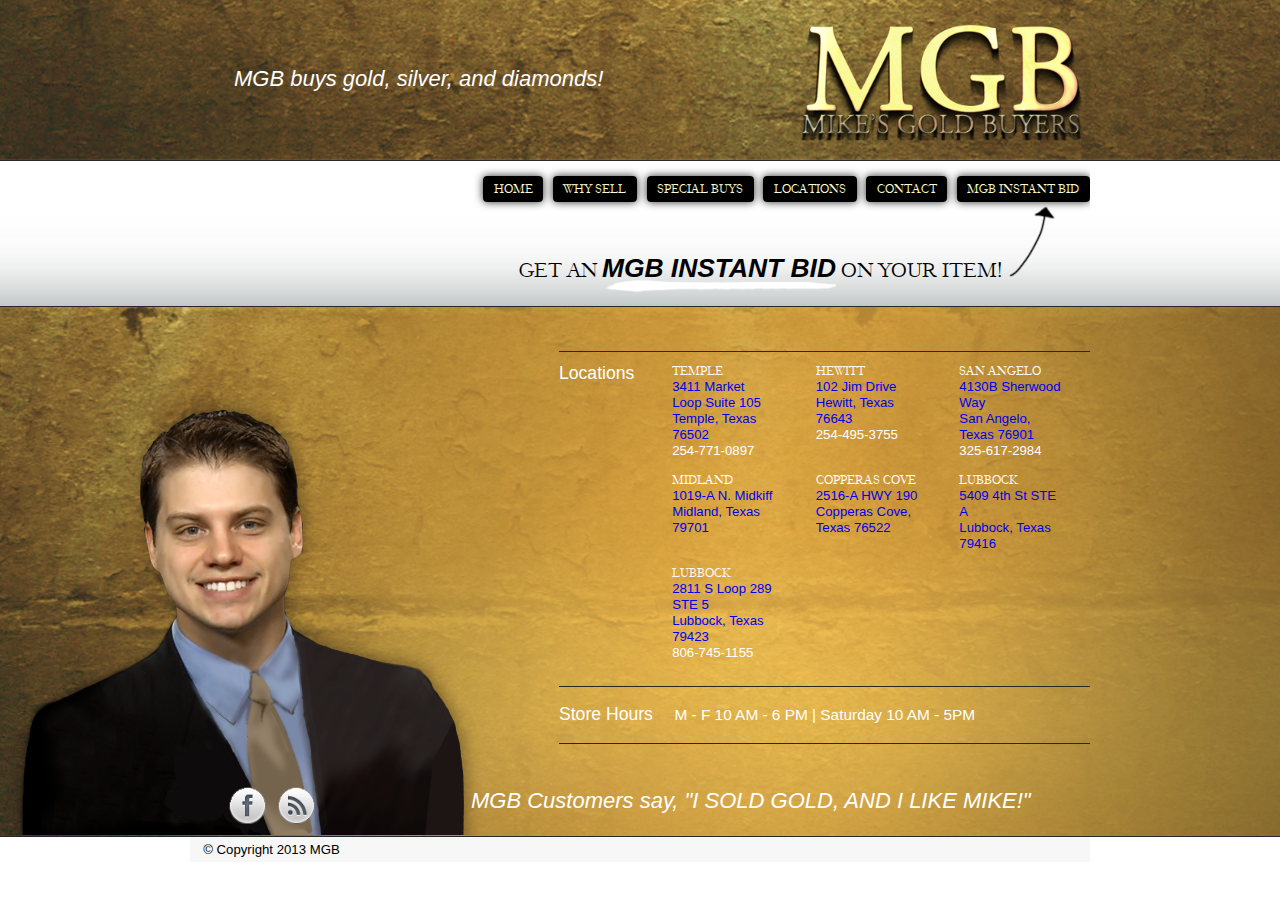
<file: index.html>
<!DOCTYPE html>
<html>
<head>
	<title>MGB - Mike's Gold Buyers</title>
	<meta name="viewport" id="vp" content="initial-scale=1.0,user-scalable=no,maximum-scale=1,width=device-width" />
	<script type="text/javascript" src="js/modernizr.js"></script>
	<link rel="stylesheet" type="text/css" href="fonts/stylesheet.css">
	<link rel="stylesheet" type="text/css" href="style.css">
	<link rel="stylesheet" type="text/css" href="mobile-style.css">
</head>
<body class="index">
	<div class="container">
			<div class="header">
				<div class="wrapper">
					<div class="tagline">
						<p>MGB buys gold, silver, and diamonds!</p>
					</div>
					<div class="logo">
						<img class="logo-img" src="img/mgblogo.png" alt="MGB"/>
					</div>
				</div>
			</div>
			<div class="home-banner">
				<div class="wrapper">
					<div class="nav">
						<ul class="nav-list">
							<li class="nav-list-item"><a href="index.html">Home</a></li>
							<li class="nav-list-item"><a href="whysell.html">Why Sell</a></li>
							<li class="nav-list-item"><a href="specialbuys.html">Special Buys</a></li>
							<li class="nav-list-item"><a href="locations.html">Locations</a></li>
							<li class="nav-list-item"><a href="contact.html">Contact</a></li>
							<li class="nav-list-item"><a href="instantbid.html">MGB Instant Bid</a></li>
						</ul>
					</div>
					<div class="home-quote">
						<p class="caps">Get an <span>MGB Instant Bid</span> on your item!</p><img src="img/arrow.png" />
					</div>
				</div>
				</div>
			<div class="footer">
				<div class="wrapper">
					<div class="home-locations">
						<table class="home-contact">
							<tr scope="row" class="contact-phone-row">
								<td valign="top"><span class="home-row-title">Locations</span></td>
								<td>
							<div class="contact-data">
							<div class="location">
								<span class="location-title caps">Temple</span><a class="location-phone" href="https://maps.google.com/maps?q=3411+Market+Loop+Suite+105+Temple,+Texas+76502&hl=en&ll=31.070267,-97.370313&spn=0.008418,0.015675&sll=31.072932,-97.377942&sspn=0.016835,0.03135&t=h&hnear=3411+Market+Loop+%23105,+Temple,+Texas+76502&z=17&layer=c&cbll=31.07023,-97.370208&panoid=EFplg6WUTCswxkoPw0XZTg&cbp=12,229.44,,0,20.07">3411 Market Loop Suite 105 <br />
									Temple, Texas 76502<br />
								</a><span class="location-phone">254-771-0897</a>
							</div>
							<div class="location">
								<span class="location-title caps">Hewitt</span><a class="location-phone" href="https://maps.google.com/maps?q=102+Jim+Drive++Hewitt,+Texas+76643&hl=en&ll=31.473246,-97.200476&spn=0.008382,0.015675&sll=31.473246,-97.200476&sspn=0.008437,0.015675&t=h&hnear=102+Jim+Dr,+Hewitt,+Texas+76643&z=17&layer=c&cbll=31.472582,-97.201539&panoid=DIbVsB54J1CThj4D8M8f8w&cbp=12,20.1,,1,1.62">102 Jim Drive <br />
									Hewitt, Texas 76643<br /></a>
								<span class="location-phone">254-495-3755</span>
							</div>
							<div class="location">
								<span class="location-title caps">San Angelo</span><a class="location-phone" href="https://maps.google.com/maps?q=4130B+Sherwood+Way++San+Angelo,+Texas+76901&hl=en&ll=31.439593,-100.490313&spn=0.007927,0.013196&sll=31.472582,-97.201539&sspn=0.00797,0.013196&t=h&hnear=4130+Sherwood+Way,+San+Angelo,+Texas+76904&z=17&layer=c&cbll=31.439479,-100.490524&panoid=GpqqxabRYyCvSDwciX9RqA&cbp=12,11.79,,0,10.53">4130B Sherwood Way <br />
									San Angelo, Texas 76901<br /></a>
								<span class="location-phone">325-617-2984</span>
							</div>
							<div class="location">
								<span class="location-title caps">Midland</span><a class="location-phone" href="https://maps.google.com/maps?q=1019-A+N.+Midkiff+Midland,+Texas+79701&hl=en&ll=31.999988,-102.118718&spn=0.001401,0.00165&sll=31.07023,-97.370208&sspn=0.008004,0.013196&t=h&hnear=1019+N+Midkiff+Rd,+Midland,+Texas+79701&z=20">1019-A N. Midkiff <br />
								Midland, Texas 79701
								</a>
							</div>
							<div class="location">
								<span class="location-title caps">Copperas Cove</span><a href="https://maps.google.com/maps?q=2516-A+HWY+190++Copperas+Cove,+Texas+76522&hl=en&ll=31.120154,-97.875953&spn=0.002812,0.003299&sll=31.999988,-102.118718&sspn=0.001401,0.00165&t=h&hnear=2516+E+Hwy+190,+Copperas+Cove,+Coryell,+Texas+76522&z=19" class="location-phone">2516-A HWY 190 <br />
									Copperas Cove, Texas 76522</a>
							</div>
							<div class="location">
								<span class="location-title caps">Lubbock</span><a class="location-phone" href="https://maps.google.com/maps?q=5409+4th+St+STE+A+&hl=en&ll=31.120154,-97.875953&spn=0.002812,0.003299&sll=31.120154,-97.875953&sspn=0.002812,0.003299&t=h&z=19">5409 4th St STE A <br />
									Lubbock, Texas 79416</a>
							</div>
							<div class="location">
								<span class="location-title caps">Lubbock</span><a class="location-phone" href="https://maps.google.com/maps?q=2811+Texas+289+Loop+Frontage+Rd+%235,+Lubbock,+Texas+79423&hl=en&ll=33.528999,-101.878608&spn=0.000726,0.001184&sll=33.568352,-101.943705&sspn=0.008215,0.018947&t=h&geocode=FfSZ_wEdIHft-Q&hnear=2811+Texas+289+Loop+Frontage+Rd+%235,+Lubbock,+Texas+79423&layer=c&cbll=33.528999,-101.878608&panoid=S2zd2EP5T-W3uZAtqmMMAg&cbp=12,139.7,,0,14.62&z=21">2811 S Loop 289 STE 5<br />
									Lubbock, Texas 79423<br/></a>
								<span class="location-phone">806-745-1155</span>
							</div>
							</div>
							</td>
							</tr>
							<tr scope="row" class="home-hours">
								<td class="home-row-title">
									Store Hours
								</td>
								<td>
									<span class="home-store-hours">M - F 10 AM - 6 PM | Saturday 10 AM - 5PM
									</span>
								</td>
							</tr>
						</table>
						<p class="tagline">MGB Customers say, <span class="caps">"I sold gold, and I like Mike!"</p>
					</div>
					<div class="social-media">
						<a href="http://www.facebook.com/mikesgoldbuyers"><img class="contact-icon" src="img/fb.png" alt="Facebook" /></a>
						<a href="#"><img class="contact-icon" src="img/rss.png" alt="" /></a>
					</div>
				</div>
			</div>
			<div class="mobile nav">
				<ul class="nav-list">
					<li class="nav-list-item"><a href="index.html">Home</a></li>
					<li class="nav-list-item"><a href="whysell.html">Why Sell</a></li>
					<li class="nav-list-item"><a href="specialbuys.html">Special Buys</a></li>
					<li class="nav-list-item"><a href="locations.html">Locations</a></li>
					<li class="nav-list-item"><a href="contact.html">Contact</a></li>
					<li class="nav-list-item"><a href="instantbid.html">MGB Instant Bid</a></li>
				</ul>
			</div>
			<div class="copyright">
				<div class="wrapper">
					<span>&copy; Copyright 2013 MGB</span>
				</div>
			</div>
			<img src="img/mike2.png" class="mike"/>
		</div>
	</div>
</body>
</html>
</file>
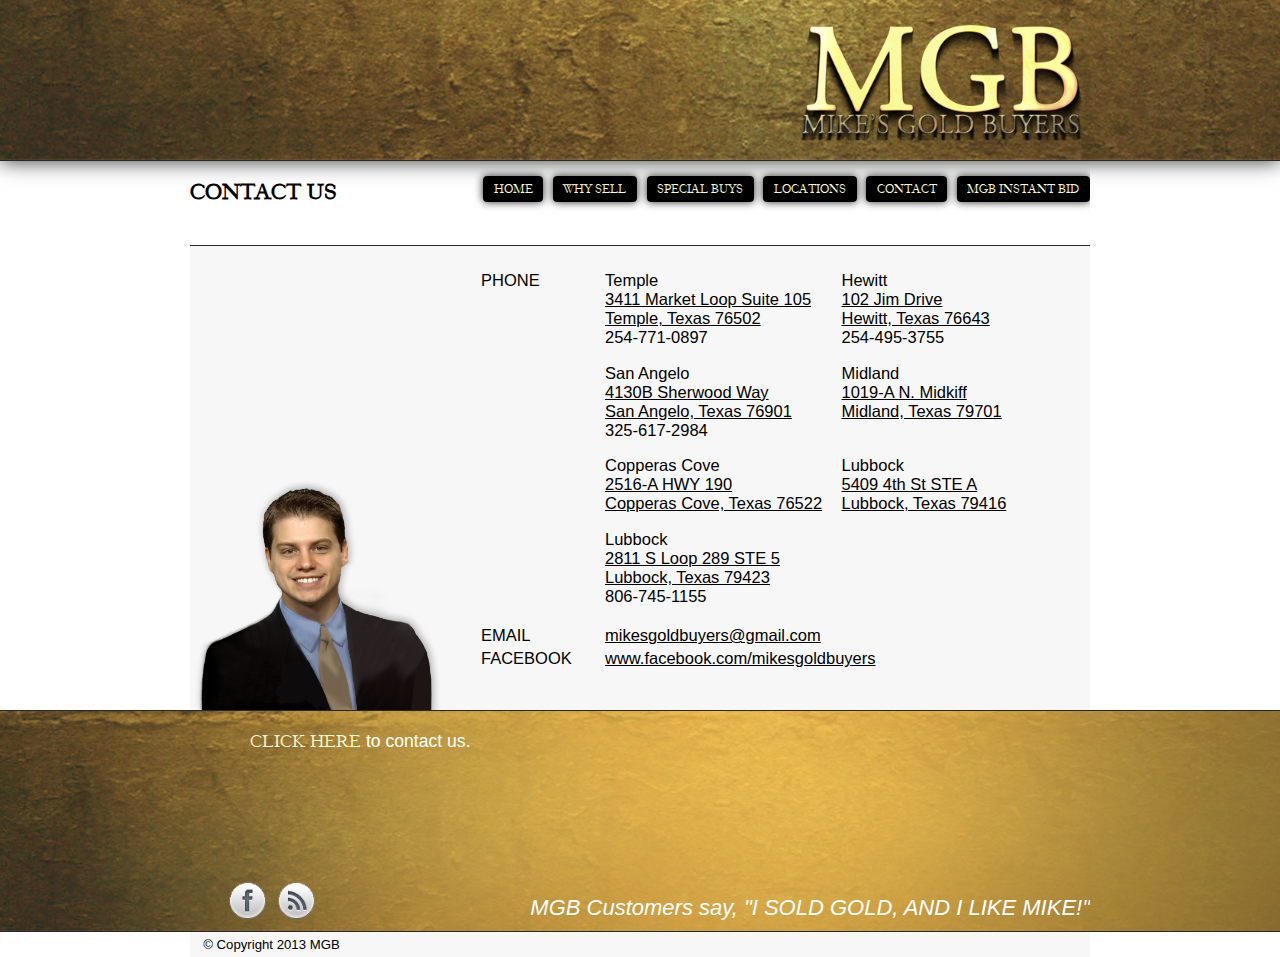
<file: contact.html>
<!DOCTYPE html>
<html>
<head>
	<title>MGB - Contact Us</title>
		<meta name="viewport" id="vp" content="initial-scale=1.0,user-scalable=no,maximum-scale=1,width=device-width" />
	<script type="text/javascript" src="js/modernizr.js"></script>
	<link rel="stylesheet" type="text/css" href="fonts/stylesheet.css">
	<link rel="stylesheet" type="text/css" href="style.css">
	<link rel="stylesheet" type="text/css" href="mobile-style.css">
</head>
<body  class="contactbody">
	<div class="container">
			<div class="header">
				<div class="wrapper">
					<div class="logo">
						<img class="logo-img" src="img/mgblogo.png" alt="MGB"/>
					</div>
				</div>
			</div>
			<div class="content-container">
				<div class="wrapper">
					<h1 class="page-title">Contact Us</h1>
					<div class="nav">
						<ul class="nav-list">
							<li class="nav-list-item"><a href="index.html">Home</a></li>
							<li class="nav-list-item"><a href="whysell.html">Why Sell</a></li>
							<li class="nav-list-item"><a href="specialbuys.html">Special Buys</a></li>
							<li class="nav-list-item"><a href="locations.html">Locations</a></li>
							<li class="nav-list-item"><a href="contact.html">Contact</a></li>
							<li class="nav-list-item"><a href="instantbid.html">MGB Instant Bid</a></li>
						</ul>
					</div>
					<div class="content">
						<table class="contact">
							<tr scope="row" class="contact-phone-row">
								<td valign="top" width="120px"><span class="caps">Phone</span></td>
								<td>
								<div class="contact-data">
							<div class="location">
								<span class="location-title">Temple</span>
								<a class="location-address" href="https://maps.google.com/maps?q=3411+Market+Loop+Suite+105+Temple,+Texas+76502&hl=en&ll=31.070267,-97.370313&spn=0.008418,0.015675&sll=31.072932,-97.377942&sspn=0.016835,0.03135&t=h&hnear=3411+Market+Loop+%23105,+Temple,+Texas+76502&z=17&layer=c&cbll=31.07023,-97.370208&panoid=EFplg6WUTCswxkoPw0XZTg&cbp=12,229.44,,0,20.07">3411 Market Loop Suite 105 <br />
									Temple, Texas 76502<br /></a>
								<span class="location-address">254-771-0897</span>
							</div>
							<div class="location">
							<span class="location-title">Hewitt</span>
								<a class="location-address" href="https://maps.google.com/maps?q=102+Jim+Drive++Hewitt,+Texas+76643&hl=en&ll=31.473246,-97.200476&spn=0.008382,0.015675&sll=31.473246,-97.200476&sspn=0.008437,0.015675&t=h&hnear=102+Jim+Dr,+Hewitt,+Texas+76643&z=17&layer=c&cbll=31.472582,-97.201539&panoid=DIbVsB54J1CThj4D8M8f8w&cbp=12,20.1,,1,1.62">102 Jim Drive <br />
									Hewitt, Texas 76643<br /></a>
								<span class="location-address">254-495-3755</span>
								</div>
							<div class="location clear">
								<span class="location-title">San Angelo</span>
								<a class="location-address" href="https://maps.google.com/maps?q=4130B+Sherwood+Way++San+Angelo,+Texas+76901&hl=en&ll=31.439593,-100.490313&spn=0.007927,0.013196&sll=31.472582,-97.201539&sspn=0.00797,0.013196&t=h&hnear=4130+Sherwood+Way,+San+Angelo,+Texas+76904&z=17&layer=c&cbll=31.439479,-100.490524&panoid=GpqqxabRYyCvSDwciX9RqA&cbp=12,11.79,,0,10.53">4130B Sherwood Way <br />
									San Angelo, Texas 76901<br /></a>
								<span class="location-address">325-617-2984</span>
							</div>
							<div class="location">
								<span class="location-title">Midland</span>
								<a class="location-address" href="https://maps.google.com/maps?q=1019-A+N.+Midkiff+Midland,+Texas+79701&hl=en&ll=31.999988,-102.118718&spn=0.001401,0.00165&sll=31.07023,-97.370208&sspn=0.008004,0.013196&t=h&hnear=1019+N+Midkiff+Rd,+Midland,+Texas+79701&z=20">1019-A N. Midkiff <br />
									Midland, Texas 79701</a>
							</div>
							<div class="location clear">
								<span class="location-title">Copperas Cove</span>
								<a class="location-address" href="https://maps.google.com/maps?q=2516-A+HWY+190++Copperas+Cove,+Texas+76522&hl=en&ll=31.120154,-97.875953&spn=0.002812,0.003299&sll=31.999988,-102.118718&sspn=0.001401,0.00165&t=h&hnear=2516+E+Hwy+190,+Copperas+Cove,+Coryell,+Texas+76522&z=19">2516-A HWY 190 <br />
									Copperas Cove, Texas 76522</a>
							</div>
							<div class="location">
								<span class="location-title">Lubbock</span>
								<a class="location-address" href="https://maps.google.com/maps?q=5409+4th+St+STE+A+&hl=en&ll=31.120154,-97.875953&spn=0.002812,0.003299&sll=31.120154,-97.875953&sspn=0.002812,0.003299&t=h&z=19">5409 4th St STE A <br />
									Lubbock, Texas 79416</a>
							</div>
							<div class="location">
								<span class="location-title">Lubbock</span><a class="location-phone" href="https://maps.google.com/maps?q=2811+Texas+289+Loop+Frontage+Rd+%235,+Lubbock,+Texas+79423&hl=en&ll=33.528999,-101.878608&spn=0.000726,0.001184&sll=33.568352,-101.943705&sspn=0.008215,0.018947&t=h&geocode=FfSZ_wEdIHft-Q&hnear=2811+Texas+289+Loop+Frontage+Rd+%235,+Lubbock,+Texas+79423&layer=c&cbll=33.528999,-101.878608&panoid=S2zd2EP5T-W3uZAtqmMMAg&cbp=12,139.7,,0,14.62&z=21">2811 S Loop 289 STE 5<br />
									Lubbock, Texas 79423<br/></a>
								<span class="location-phone">806-745-1155</span>
							</div>
							</td>
							</tr>
							<tr scope="row" class="contact-email">
								<td class="caps">
									Email
								</td>
								<td>
									<a href="mailto:mikesgoldbuyers@gmail.com">mikesgoldbuyers@gmail.com</a>
								</td>
							</tr>
							<tr scope="row" class="contact-facebook">
								<td class="caps">
									Facebook
								</td>
								<td>
									<a href="http://www.facebook.com/mikesgoldbuyers">www.facebook.com/mikesgoldbuyers</a>
								</td>
							</tr>
						</table>
						<img src="img/mike2.png" class="mike" />
						</div>
					</div>
				</div>
			</div>
			<div class="mobile nav">
				<ul class="nav-list">
					<li class="nav-list-item"><a href="index.html">Home</a></li>
					<li class="nav-list-item"><a href="whysell.html">Why Sell</a></li>
					<li class="nav-list-item"><a href="specialbuys.html">Special Buys</a></li>
					<li class="nav-list-item"><a href="locations.html">Locations</a></li>
					<li class="nav-list-item"><a href="contact.html">Contact</a></li>
					<li class="nav-list-item"><a href="instantbid.html">MGB Instant Bid</a></li>
				</ul>
			</div>
			<div class="footer">
				<div class="wrapper">
					<div class="contact-us-link">
						<a href="contact.html"><span>Click here</span> to contact us.</a>
					</div>
					<div class="social-media">
						<a href="http://www.facebook.com/mikesgoldbuyers"><img class="contact-icon" src="img/fb.png" alt="Facebook" /></a>
						<a href="#"><img class="contact-icon" src="img/rss.png" alt="" /></a>
					</div>
					<p class="tagline">MGB Customers say, <span class="caps">"I sold gold, and I like Mike!"</span></p>
				</div>
			</div>

			<div class="copyright">
				<div class="wrapper">
					<span>&copy; Copyright 2013 MGB</span>
				</div>
			</div>
		</div>
	</div>
</body>
</html>
</file>
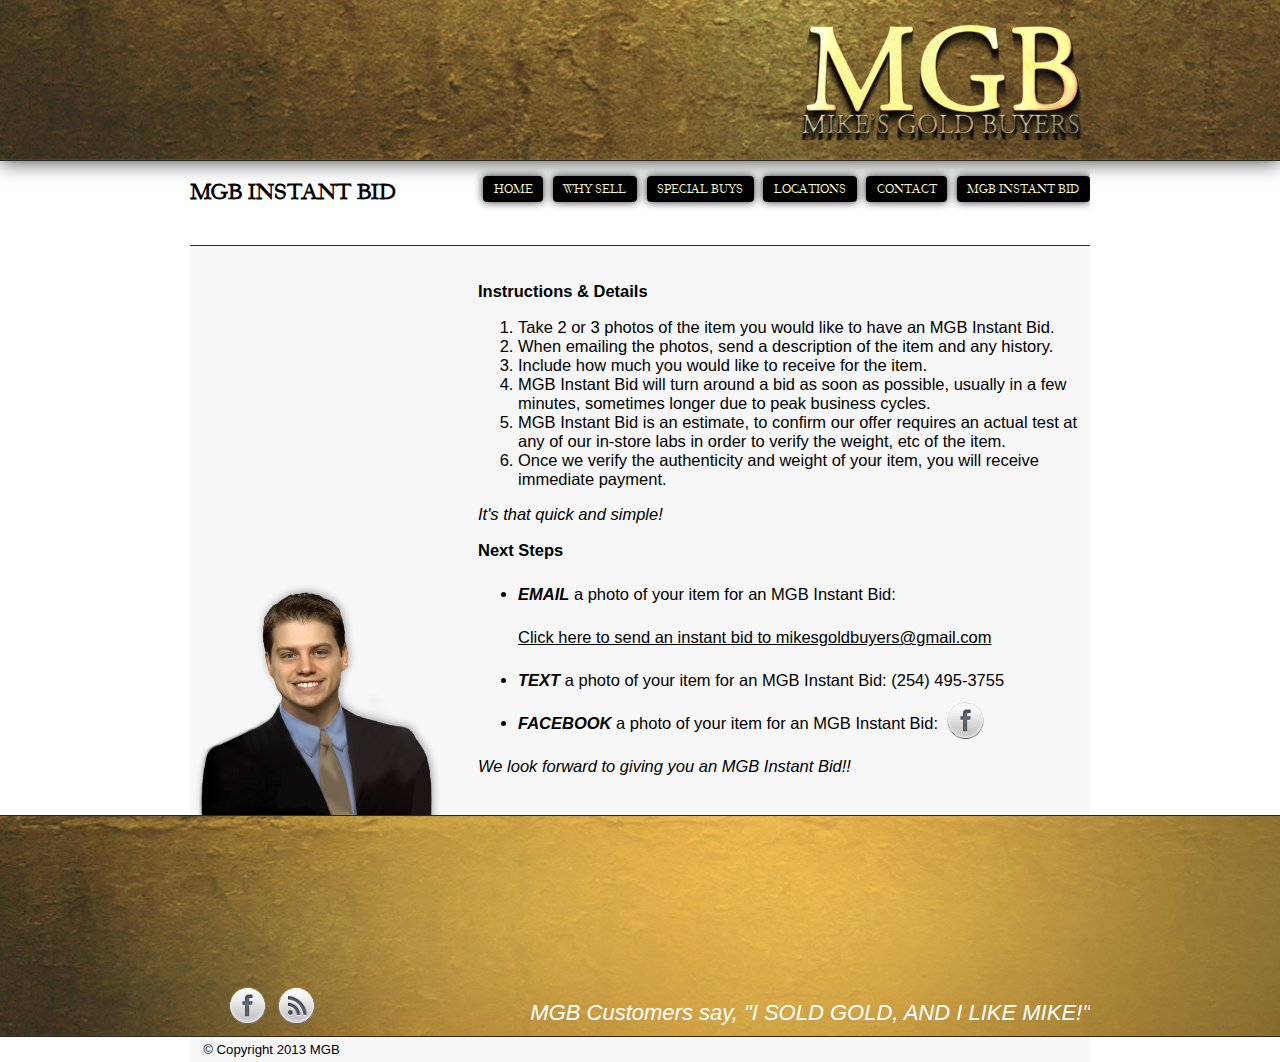
<file: instantbid.html>
<!DOCTYPE html>
<html>
<head>
	<title>MGB - MGB Instant Bid</title>
		<meta name="viewport" id="vp" content="initial-scale=1.0,user-scalable=no,maximum-scale=1,width=device-width" />
		<script type="text/javascript" src="js/modernizr.js"></script>	
	<link rel="stylesheet" type="text/css" href="fonts/stylesheet.css">
	<link rel="stylesheet" type="text/css" href="style.css">
	<link rel="stylesheet" type="text/css" href="mobile-style.css">
</head>
<body class="instantbid">
	<div class="container">
			<div class="header">
				<div class="wrapper">
					<div class="logo">
						<img class="logo-img" src="img/mgblogo.png" alt="MGB"/>
					</div>
				</div>
			</div>
			<div class="content-container">
				<div class="wrapper">
					<h1 class="page-title">MGB Instant Bid</h1>
					<div class="nav">
						<ul class="nav-list">
							<li class="nav-list-item"><a href="index.html">Home</a></li>
							<li class="nav-list-item"><a href="whysell.html">Why Sell</a></li>
							<li class="nav-list-item"><a href="specialbuys.html">Special Buys</a></li>
							<li class="nav-list-item"><a href="locations.html">Locations</a></li>
							<li class="nav-list-item"><a href="contact.html">Contact</a></li>
							<li class="nav-list-item"><a href="instantbid.html">MGB Instant Bid</a></li>
						</ul>	
					</div>
					<div class="content">
						<div class="instant-bid">
							<h2>Instructions & Details</h2>
							<ol>
								<li>Take 2 or 3 photos of the item you would like to have an MGB Instant Bid.</li>
								<li>When emailing the photos, send a description of the item and any history.</li>
								<li>Include how much you would like to receive for the item.</li>
								<li>MGB Instant Bid will turn around a bid as soon as possible, usually in a few minutes, sometimes longer due to peak business cycles.</li>
								<li>MGB Instant Bid is an estimate, to confirm our offer requires an actual test at any of our in-store labs in order to verify the weight, etc of the item.</li>
								<li>Once we verify the authenticity and weight of your item, you will receive immediate payment.</li>
							</ol>
								<p>It's that quick and simple!</p>
								
						<h2>Next Steps</h2>
							<ul>
							<li class="instant-bid-item"><span class="caps">Email</span> a photo of your item for an MGB Instant Bid: <br /><a href="mailto:mikesgoldbuyers@gmail.com?subject=Instant%20Bid&body=Name:
								%0A%0AItem description:
								%0A%0AWhat would you want to receive for the item:
								%0A%0APhone number:">Click here to send an instant bid to mikesgoldbuyers@gmail.com</a></li>
							<li class="instant-bid-item"><span class="caps">Text</span> a photo of your item for an MGB Instant Bid: (254) 495-3755</li>
							<li class="instant-bid-item fl"><span class="caps">Facebook</span> a photo of your item for an MGB Instant Bid: </li><a href="http://www.facebook.com/mikesgoldbuyers"><img class="contact-icon" src="img/fb.png" alt="Facebook" /></a>
						</ul>
						<p>We look forward to giving you an MGB Instant Bid!!</p>
						</div>
						<img src="img/mike2.png" class="mike" />
					</div>
				</div>
			</div>
			<div class="mobile nav">
				<ul class="nav-list">
					<li class="nav-list-item"><a href="index.html">Home</a></li>
					<li class="nav-list-item"><a href="whysell.html">Why Sell</a></li>
					<li class="nav-list-item"><a href="specialbuys.html">Special Buys</a></li>
					<li class="nav-list-item"><a href="locations.html">Locations</a></li>
					<li class="nav-list-item"><a href="contact.html">Contact</a></li>
					<li class="nav-list-item"><a href="instantbid.html">MGB Instant Bid</a></li>
				</ul>	
			</div>
			<div class="footer">
				<div class="wrapper">
					<div class="social-media">
						<a href="http://www.facebook.com/mikesgoldbuyers"><img class="contact-icon" src="img/fb.png" alt="Facebook" /></a>
						<a href="#"><img class="contact-icon" src="img/rss.png" alt="" /></a>
					</div>
					<p class="tagline">MGB Customers say, <span class="caps">"I sold gold, and I like Mike!"</span></p>
				</div>
			</div>

			<div class="copyright">
				<div class="wrapper">
					<span>&copy; Copyright 2013 MGB</span>
				</div>
			</div>
		</div>
	</div>
</body>
</html>
</file>
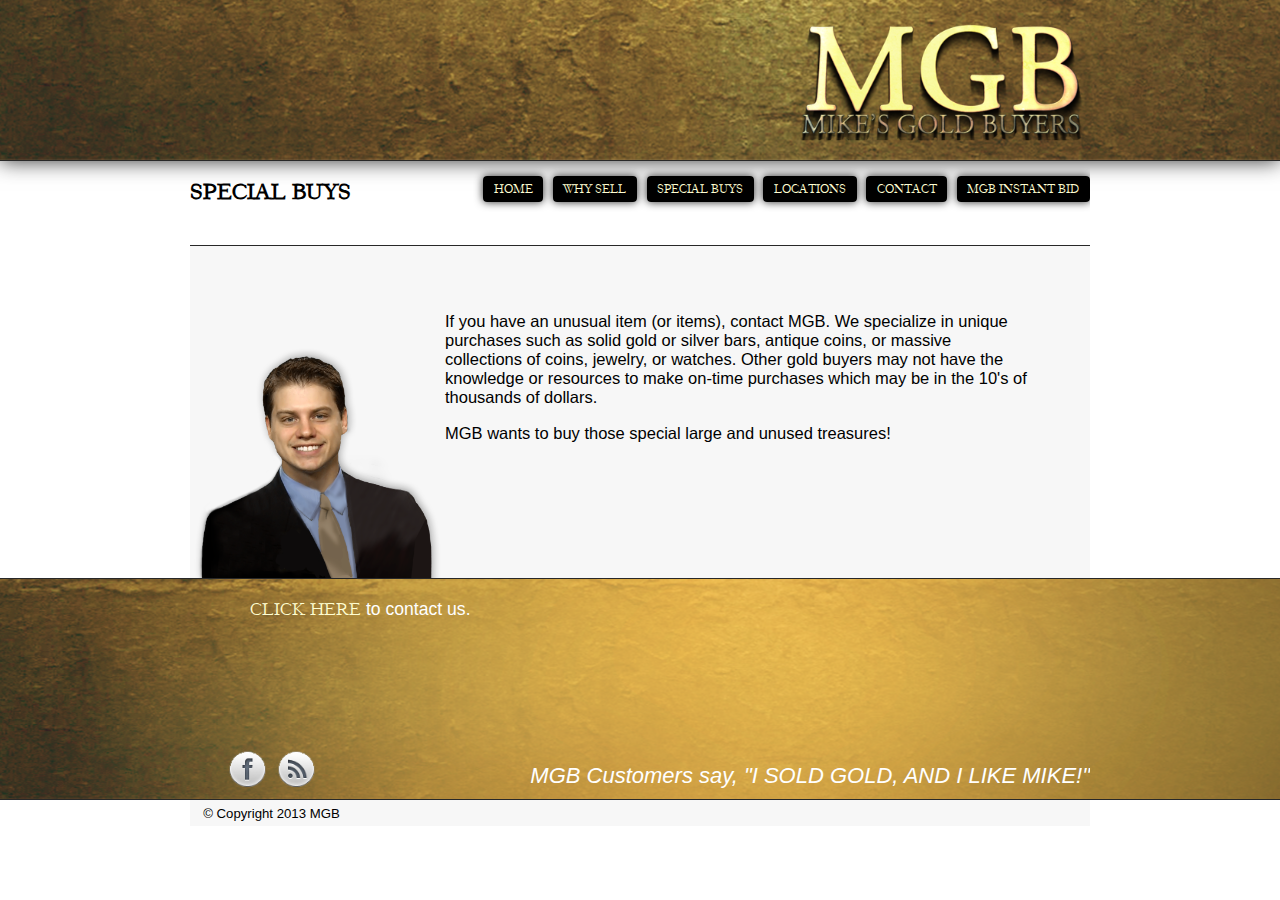
<file: specialbuys.html>
<!DOCTYPE html>
<html>
<head>
	<title>MGB - Special Buys</title>
		<meta name="viewport" id="vp" content="initial-scale=1.0,user-scalable=no,maximum-scale=1,width=device-width" />
		<script type="text/javascript" src="js/modernizr.js"></script>
	<link rel="stylesheet" type="text/css" href="fonts/stylesheet.css">
	<link rel="stylesheet" type="text/css" href="style.css">
	<link rel="stylesheet" type="text/css" href="mobile-style.css">
</head>
<body class="specialbuys">
	<div class="container">
			<div class="header">
				<div class="wrapper">
					<div class="logo">
						<img class="logo-img" src="img/mgblogo.png" alt="MGB"/>
					</div>
				</div>
			</div>
			<div class="content-container">
				<div class="wrapper">
					<h1 class="page-title">Special Buys</h1>
					<div class="nav">
						<ul class="nav-list">
							<li class="nav-list-item"><a href="index.html">Home</a></li>
							<li class="nav-list-item"><a href="whysell.html">Why Sell</a></li>
							<li class="nav-list-item"><a href="specialbuys.html">Special Buys</a></li>
							<li class="nav-list-item"><a href="locations.html">Locations</a></li>
							<li class="nav-list-item"><a href="contact.html">Contact</a></li>
							<li class="nav-list-item"><a href="instantbid.html">MGB Instant Bid</a></li>
						</ul>	
					</div>
					<div class="content">
						<p>If you have an unusual item (or items), contact MGB. We specialize in unique purchases such as solid gold or silver bars, antique coins, or massive collections of coins, jewelry, or watches. Other gold buyers may not have the knowledge or resources to make on-time purchases which may be in the 10's of thousands of dollars.</p>
						<p>MGB wants to buy those special large and unused treasures!</p>
						<img src="img/mike2.png" class="mike" />
					</div>
				</div>
			</div>
			<div class="mobile nav">
				<ul class="nav-list">
					<li class="nav-list-item"><a href="index.html">Home</a></li>
					<li class="nav-list-item"><a href="whysell.html">Why Sell</a></li>
					<li class="nav-list-item"><a href="specialbuys.html">Special Buys</a></li>
					<li class="nav-list-item"><a href="locations.html">Locations</a></li>
					<li class="nav-list-item"><a href="contact.html">Contact</a></li>
					<li class="nav-list-item"><a href="instantbid.html">MGB Instant Bid</a></li>
				</ul>	
			</div>
			<div class="footer">
				<div class="wrapper">
					<div class="contact-us-link">
						<a href="contact.html"><span>Click here</span> to contact us.</a>
					</div>
					<div class="social-media">
						<a href="http://www.facebook.com/mikesgoldbuyers"><img class="contact-icon" src="img/fb.png" alt="Facebook" /></a>
						<a href="#"><img class="contact-icon" src="img/rss.png" alt="" /></a>
					</div>
					<p class="tagline">MGB Customers say, <span class="caps">"I sold gold, and I like Mike!"</span></p>
				</div>
			</div>

			<div class="copyright">
				<div class="wrapper">
					<span>&copy; Copyright 2013 MGB</span>
				</div>
			</div>
		</div>
	</div>
</body>
</html>
</file>
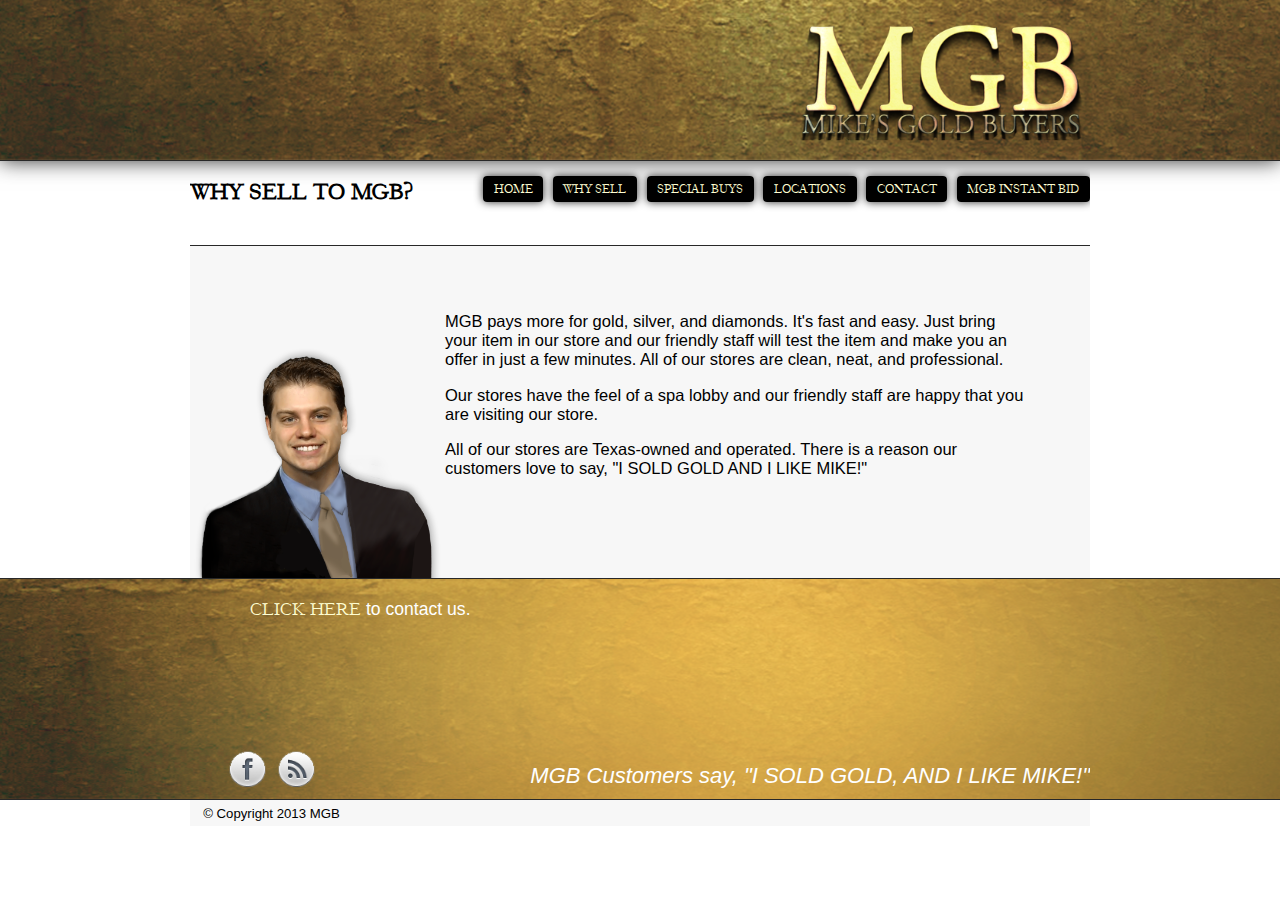
<file: whysell.html>
<!DOCTYPE html>
<html>
<head>
	<title>MGB - Why Sell To MGB?</title>
		<meta name="viewport" id="vp" content="initial-scale=1.0,user-scalable=no,maximum-scale=1,width=device-width" />
	<script type="text/javascript" src="js/modernizr.js"></script>		
	<link rel="stylesheet" type="text/css" href="fonts/stylesheet.css">
	<link rel="stylesheet" type="text/css" href="style.css">
	<link rel="stylesheet" type="text/css" href="mobile-style.css">

</head>
<body class="whysell">
	<div class="container">
			<div class="header">
				<div class="wrapper">
					<div class="logo">
						<img class="logo-img" src="img/mgblogo.png" alt="MGB"/>
					</div>
				</div>
			</div>
			<div class="content-container">
				<div class="wrapper">
					<h1 class="page-title">Why Sell to MGB?</h1>
					<div class="nav">
						<ul class="nav-list">
							<li class="nav-list-item"><a href="index.html">Home</a></li>
							<li class="nav-list-item"><a href="whysell.html">Why Sell</a></li>
							<li class="nav-list-item"><a href="specialbuys.html">Special Buys</a></li>
							<li class="nav-list-item"><a href="locations.html">Locations</a></li>
							<li class="nav-list-item"><a href="contact.html">Contact</a></li>
							<li class="nav-list-item"><a href="instantbid.html">MGB Instant Bid</a></li>
						</ul>	
					</div>
					<div class="content">
						<p>MGB pays more for gold, silver, and diamonds. It's fast and easy. Just bring your item in our store and our friendly staff will test the item and make you an offer in just a few minutes. All of our stores are clean, neat, and professional.</p>
						<p>Our stores have the feel of a spa lobby and our friendly staff are happy that you are visiting our store.</p>
						<p>All of our stores are Texas-owned and operated. There is a reason our customers love to say, "I SOLD GOLD AND I LIKE MIKE!"</p>
						<img src="img/mike2.png" class="mike" />
					</div>
				</div>
			</div>
			<div class="mobile nav">
				<ul class="nav-list">
					<li class="nav-list-item"><a href="index.html">Home</a></li>
					<li class="nav-list-item"><a href="whysell.html">Why Sell</a></li>
					<li class="nav-list-item"><a href="specialbuys.html">Special Buys</a></li>
					<li class="nav-list-item"><a href="locations.html">Locations</a></li>
					<li class="nav-list-item"><a href="contact.html">Contact</a></li>
					<li class="nav-list-item"><a href="instantbid.html">MGB Instant Bid</a></li>
				</ul>	
			</div>
			<div class="footer">
				<div class="wrapper">
					<div class="contact-us-link">
						<a href="contact.html"><span>Click here</span> to contact us.</a>
					</div>
					<div class="social-media">
						<a href="http://www.facebook.com/mikesgoldbuyers"><img class="contact-icon" src="img/fb.png" alt="Facebook" /></a>
						<a href="#"><img class="contact-icon" src="img/rss.png" alt="" /></a>
					</div>
					<p class="tagline">MGB Customers say, <span class="caps">"I sold gold, and I like Mike!"</span></p>
				</div>
			</div>
			
			<div class="copyright">
				<div class="wrapper">
					<span>&copy; Copyright 2013 MGB</span>
				</div>
			</div>
		</div>
	</div>
</body>
</html>
</file>
<file: fonts/stylesheet.css>
/* Generated by Font Squirrel (http://www.fontsquirrel.com) on March 27, 2013 06:42:41 PM America/New_York */



@font-face {
    font-family: 'GarogierRegular';
    src: url('Garogier_unhinted-webfont.eot');
    src: url('Garogier_unhinted-webfont.eot?#iefix') format('embedded-opentype'),
         url('Garogier_unhinted-webfont.woff') format('woff'),
         url('Garogier_unhinted-webfont.ttf') format('truetype'),
         url('Garogier_unhinted-webfont.svg#GarogierRegular') format('svg');
    font-weight: normal;
    font-style: normal;

}
</file>
<file: style.css>
body{
	font-family: Arial, serif;
	font-size: 11px;
	margin: 0;
	min-width: 880px;
}
a,
a > img{
	text-decoration: none;
	border: 0;
}
.container{
	margin: 0 auto;
	position: relative;
}
.header{
	background: url("img/header-bg.png") no-repeat;
	background-position: center bottom;
	background-size: auto;
	overflow: hidden;
	height: 160px;
	box-shadow: 0px 0px 20px #333;
	border-bottom: 1px solid #282828;
}
.wrapper{
	max-width: 900px;
	margin: 0 auto;
	overflow: hidden;
}
.tagline{
	float: left;
	display: block;
	color: #fff;
	font-family: Arial, sans-serif;
	font-size: 2em;
	margin-left: 2em;
	margin-top: 2em;
	font-style: italic;
}
.whysell .tagline,
.specialbuys .tagline,
.instantbid .tagline,
.contactbody .tagline,
.locations .tagline{
	float: none;
	position: absolute;
	bottom: 0;
	right: 0;
	margin-bottom: 10px;
}
.logo{
	float: right;
}
.logo-img{
	width: 300px;
	margin-top: 18px;
}
.content-container{
	clear: both;
	overflow: hidden;
}

.page-title{
	float: left;
	text-transform: uppercase;
	font-family: 'GarogierRegular', Garamond, serif;
	font-size: 2.2em;
}
.nav{
	margin-top: .8em;
	float: right;
}
.nav-list{
	list-style-type: none;
}
.nav-list-item{
	display: inline-block;
	margin-left: .6em;
}
.nav-list-item > a{
	background-color: #000;
	color: #FFFED2;
	font-size: 1.2em;
	font-family: 'GarogierRegular', Garamond, serif;
	text-transform: uppercase;
	text-decoration: none;
	padding: .4em .8em;
	border-radius: 4px;
	box-shadow: 0px 0px 8px #282828;
}
.content{
	clear: both;
	float: left;
	margin-top: 2em;
	background-color: #F7F7F7;
	width: 100%;
	padding: 2em 0;
	border-top: 1px solid #282828;
	position: relative;
	min-height: 200px;
}

.content > p,
.locations-data,
.contact{
	margin: 0 60px 1em 60px;
	font-size: 1.5em;
}
.content > p{
	margin-left: 0;
	width: 65%;
	float: right;
}
.instant-bid,
.contact{
	width: 68%;
	float: right;
}
.locations-data{
	margin: 2em 0 1em 0;
	width: 68%;
	font-size: 1.4em;
	float: right;
	overflow: hidden;
}
.contact{
	margin-right: 0;
}

.location{
	width: 185px;
	padding: .5em .5em 2em .5em;
	float: left;
}
.contact a,
.instant-bid a{
	color: #000;
	text-decoration: underline;
}
.contactbody .location{
	padding: 0;
	margin-bottom: 1em;
	margin-right: 1em;
}
#map_canvas {
    width: auto;
    padding: 0;
    margin: 0;
    margin-top: -2em;
    margin-bottom: 2em;
    height: 320px;
}
.instant-bid ol,
.instant-bid p,
.instant-bid-item{
	font-size: 1.5em;
}
.instant-bid p{
	font-style: italic;
}
.instant-bid-item{
	line-height: 2.6em;
}
.instant-bid-item > span{
	font-weight: bold;
	font-style: italic;
}
.contact-icon{
	width:50px;
}
.footer{
	background: url("img/footer-bg.png") no-repeat;
	background-position: center bottom;
	background-size: auto;
	overflow: hidden;
	min-height: 220px;
	position: relative;
	clear: both;
	border-top: 1px solid #282828;
	border-bottom: 1px solid #282828;
}
.social-media{
	z-index: 10;
	position: absolute;
    bottom: 10px;
    left: 30px;
}
.copyright{
	clear: both;
	font-size: 1.2em;
	font-family: Arial, sans-serif;
}
.copyright > .wrapper{
	background-color: #F7F7F7;
	padding: .4em 0;
}
.copyright > .wrapper > span{
	padding-left: 1em;
}
.footer > .wrapper{
	min-height: 220px;
	position: relative;
}

.clear{
	clear: both;
}
.caps{
	text-transform: uppercase;
}
.fl{
	float: left;
}
.mobile{
	display: none;
}

/*****Home page specific *****/
.home-banner{
	background: url("img/home-banner-bg.png") repeat-x;
	background-position: bottom center;
	height: 145px;
	overflow: hidden;
}
.home-quote{
	clear: both;
	float: right;
	margin-right: 30px;
}
.home-quote > p{
	margin: 0; 
	font-size: 2em;
	float: left;
	display: inline-block;
	margin-top: 1.6em;
	font-family: 'GarogierRegular', Garamond, serif;
}
.home-quote > p > span{ 
	font-weight: bold;
	font-style: italic;
	font-size: 1.2em;
	font-family: Arial, sans-serif;
	background: url(img/underline.png) no-repeat;
	padding-bottom: 22px;
	line-height: 50px;
	background-position: bottom left;
}
.home-quote > img{
	float: right;
	margin-top: -8px;
} 
.home-row-title{
	font-size: 1.6em;
	width: 100px;
	font-family: Arial, sans-serif;
}
.home-locations{
	margin-top: 4em;
	width: 59%;
	float: right;
	color: white;
	border-collapse: collapse;
}
table.home-contact{
	border-collapse: collapse;
	border-top: 1px solid #282828;
}
.home-contact td{
	padding: 1em 0;
	border-bottom: 1px solid #282828;
}
.home-locations .location{
	width: 104px;
	padding: 0 2em 1em 1em;
	font-family: 'GarogierRegular', Garamond, serif;
	font-size: 1.2em;
}
.home-locations .location-phone{
	font-family: Arial, sans-serif;
}
.home-store-hours{
	font-family: Arial, sans-serif;
	font-size: 1.4em;
	padding-left: 1em;
}
.home-locations .tagline{
	margin-left: -4em;
}
.index .footer{
	min-height: 400px;
}
.index .footer > .wrapper{
	min-height: 400px;
	position: relative;
	z-index: 20;
}
.mike{
    position: absolute;
    z-index: 0;
    bottom: 27px;
    width: 30%;
	min-width: 490px;
	max-width: 635px;	
}

/*******WhySell/SpecialBuys*****/
.whysell .content,
.specialbuys .content{
	padding-top: 6em;
	padding-bottom: 6em;
}
.whysell .mike,
.specialbuys .mike,
.instantbid .mike,
.contactbody .mike,
.locations .mike{
    position: absolute;
    z-index: 0;
    bottom: 0;
    left: 0;
    width: 255px;
	min-width: 0;
}

/******Contact Us *****/
.contact-us-link{
	margin-top: 1em;
	margin-left: 60px;
	font-size: 1.6em;
	font-family: Arial, sans-serif;
}
.contact-us-link > a{
	color: white;
}
.contact-us-link > a > span{
	text-transform: uppercase;
	font-family: 'GarogierRegular', Georgia, serif;
	font-size: 1.1em;
	color: #FFFED2;
}
.contactbody .contact-data .location{
		width: 220px;
		height: auto;
	}
.locations .location-title,
.contact-data .location-title{
		display: block;
	}
/*****Old Browsers*****/
.no-backgroundsize .container{
	max-width: 1440px;
}
/*****Mobile*****/
@media only screen and (min-width: 1440px){
	.header,
	.footer{
		background-size: cover;
	}
}
</file>
<file: mobile-style.css>
@media only screen and (max-width: 480px), only screen and (max-device-width: 480px){
	body{
		margin: 0;
		padding: 0;
		background-image: none;
		min-width:0;
	}
	.tagline{
		display: none;
	}
	.logo{
		float: none;
		text-align: center;
	}
	.page-title{
		text-align: left;
		float: none;
		padding-left: 1em;
		background: url(img/home-banner-bg.png) repeat-x;
		padding: 1em;
		margin: 0;
		background-position: bottom center;
	}
	.nav{
		display: none;
		float: none;
		margin: 0;
	}
	.mobile{
		display: block;
	}
	.nav-list{
		border-top: 1px solid #282828;
		padding-left: 0;
		margin:0;
	}
	.nav-list-item{
		display: block;
		padding: 0;
		background-color: #FFFED2;
		margin: 0;
		border-bottom: 1px solid #282828;
	}
	.nav-list-item > a{
		display: block;
	color: #282828;
	font-size: 1.4em;
	padding: 1em;
	font-family: Arial, sans-serif;
	text-transform: none;
	text-decoration: none;
	border-radius: 0;
	box-shadow: none;
	background-color: #FFFED2;
	}
	.content{
		margin-top: 0;
		padding: 1em;
		width: auto;
	}
	.content > p{
		margin: 1em 0;
	}
	.footer,
	.footer > .wrapper,
	.index .footer,
	.index .footer > .wrapper{
		height: auto;
		min-height: 0;
	}
	.footer{
		border-top: 1px solid #282828;
	}
	.social-media{
		margin: 8px 0;
		position: relative;
		float: none;
		bottom: 0;
		left: 0;
	}
	.contact-us-link{
		display: none;
	}
	/*****Home page specific*****/
	.index .social-media{
		text-align: center;
	}
	.home-banner{
		height: auto;
		display: none;
	}
	.home-quote{
		display: none;
	}
	.home-locations{
		width: auto;
		margin: 0 4% 8px 4%;
	}
	.home-locations .locations{
		padding: 0;
	}
	table.home-contact{
		border-top: 0;
	}
	.mike{
		display: none;
	}
	/*****Contact specific****/
	table.contact{
		margin: 0;
		padding: 0;
	}
	.contact-data .location-title{
		display: block;
	}
	.contact-data .location{
		width: auto;
	}

	/*****Locations specific*****/
	#map_canvas{
		margin-top: 0;
	}
	.location{
		width: 50%;
	}
	.content > p,
	.instant-bid,
	.contact,
	.locations-data{
		width: auto;
		float: none;
	}
}
</file>
